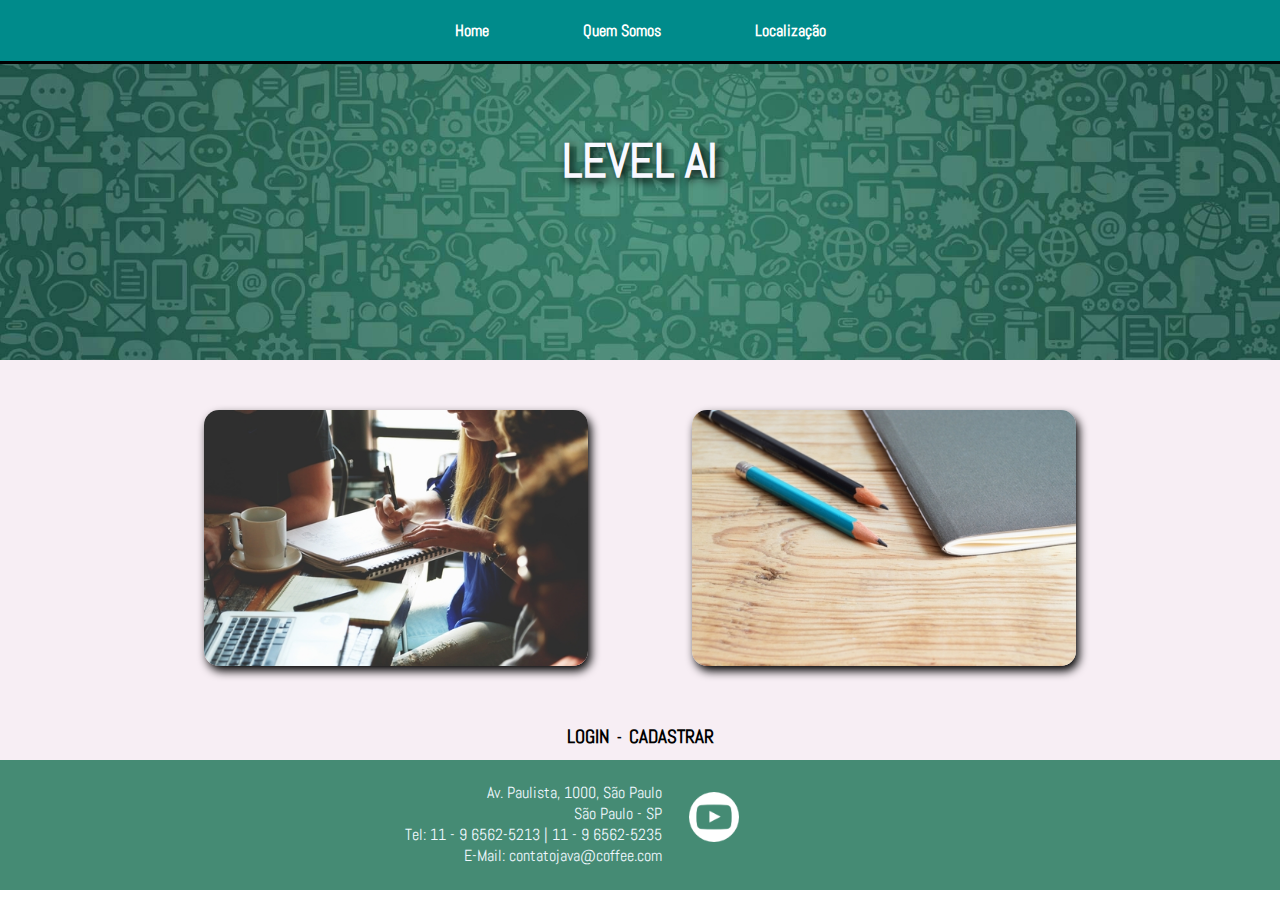
<file: WebContent/index.html>
<!DOCTYPE html>
<html lang="pt-br">
<head>
    <meta charset="UTF-8">
    <meta name="viewport" content="width=device-width, initial-scale=1.0">
    <meta http-equiv="X-UA-Compatible" content="ie=edge">
    <title>FIAP</title>
    <link href="https://fonts.googleapis.com/css?family=Abel|Abril+Fatface|Nanum+Gothic|Pacifico" rel="stylesheet">
    <link rel="stylesheet" href="css/fiap.css">
</head>
<body>
    <header>
        <nav id="superior">
            <ul>
                <li><a href="index.html">Home</a></li>
                <li><a href="quemsomos.html">Quem Somos</a></li>
                <li><a href="localizacao.html">Localização</a></li>
            </ul>
        </nav>
        <h1>LEVEL AI</h1>
    </header>
    <main>
        <div id="imgIndex">
            <img src="img2semestre/study1.png" alt="imagem de alunos">
            <img src="img2semestre/study2.png" alt="imagem de formandos">
        </div>
        <div>
            <button class ="btn-2" onclick="window.location.href = 'form.html';">Login</button> <b>-</b> 
            <button class ="btn-2" onclick="window.location.href = 'account.html';">Cadastrar</button>
            <br>
        </div>
    </main>
    <footer>
        <div id="endereco">
            Av. Paulista, 1000, São Paulo <br>
            São Paulo  - SP <br>
            Tel: 11 - 9 6562-5213 | 11 - 9 6562-5235 <br>
            E-Mail: contatojava@coffee.com
        </div>
        <div>
             <nav id="RedeSocialInferior">
                 <ul>
                    <li><a href="http://www.youtube.com"><img src="img/youtube.png" alt="clique para acessar youtube"></a></li>

                 </ul>
             </nav>
        </div>
    </footer>
</body>
</html>
</file>
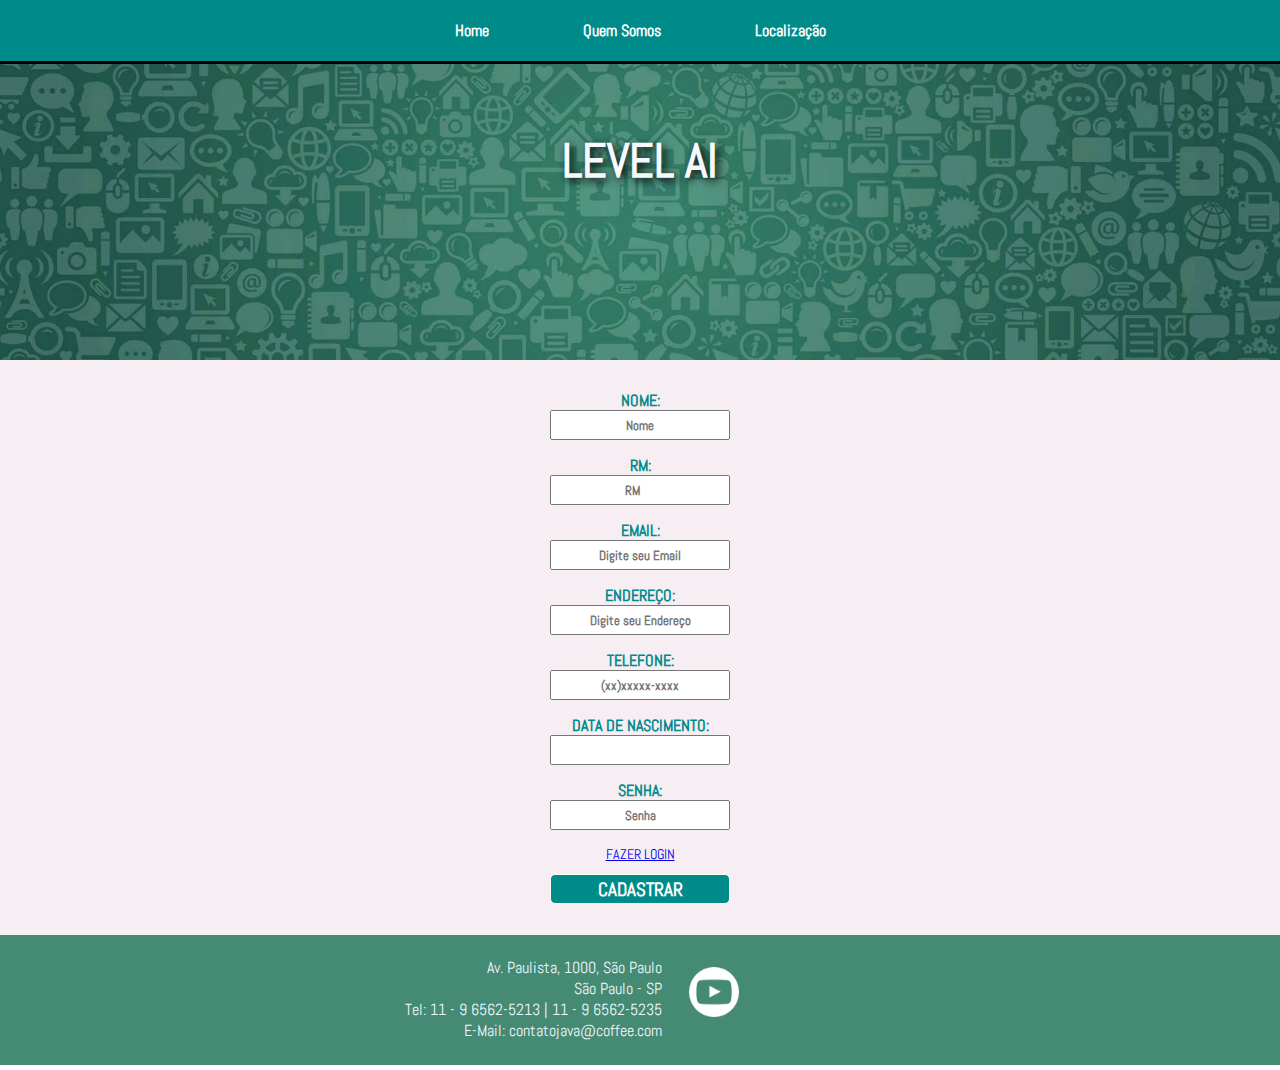
<file: WebContent/account.html>
<!DOCTYPE html>
<html lang="pt-br">
<head>
    <meta charset="UTF-8">
    <meta name="viewport" content="width=device-width, initial-scale=1.0">
    <meta http-equiv="X-UA-Compatible" content="ie=edge">
    
    <title>FIAP</title>

    <link href="https://fonts.googleapis.com/css?family=Abel|Abril+Fatface|Nanum+Gothic|Pacifico" rel="stylesheet">

    <link rel="stylesheet" href="css/fiap.css">
</head>
<body>
    <header>
        <nav id="superior">
            <ul>
                <li><a href="index.html">Home</a></li>
                <li><a href="quemsomos.html">Quem Somos</a></li>
                <li><a href="localizacao.html">Localização</a></li>
            </ul>
        </nav>

        <h1>LEVEL AI</h1>
    </header>
   
    <main class="form_page account">
        <form id="form-registrar" name="formulario" class="activate" method = "post" action = "cadastroServlet">
            <div class="grupo">
                <label for="nome">Nome:</label>
                <input id="nome" name="nome" type="text" placeholder="Nome" class="campo" required="required">
            </div>
            <div class="grupo">
                <label  for="codigo">RM:</label>
                <input id="codigo" name="codigo" type="number"  placeholder="RM" required="required" minlength ="7" maxlength="7">
            </div>
            <div class="grupo">
                <label for="email">Email:</label>
                <input id="email" name="email" type="email" placeholder="Digite seu Email" class="campo" required="required">
            </div>
            <div class="grupo">
                <label for="endereco">Endereço:</label>
                <input id="endereco" name="endereco" type="text" placeholder="Digite seu Endereço" class="campo" required="required">
            </div>
            <div class="grupo">
                <label for="telefone">Telefone:</label>
                <input id="telefone" name="telefone" type="text" placeholder="(xx)xxxxx-xxxx" class="campo" min ="11" required="required">
            </div>
            <div class="grupo">
                <label for="dataNascimento">Data de Nascimento:</label>
                <input type="text" name="dataNascimento" min="01-01-1920" required="required">
            </div>
            <div class="grupo">
                <label for="senha">Senha:</label>
                <input id="senha" name="senha" type="password" placeholder="Senha" class="campo campo-medio" required="required">
            </div>
            <a class="new_account" id="toggle_activate_1" href="/form.html">Fazer login</a>
            <button type="submit" id="sign_up" class="botao bto-principal">Cadastrar</button>
        </form>
    </main>
    <footer>
        <div id="endereco">
            Av. Paulista, 1000, São Paulo <br>
            São Paulo  - SP <br>
            Tel: 11 - 9 6562-5213 | 11 - 9 6562-5235 <br>
            E-Mail: contatojava@coffee.com
        </div>
        <div>
             <nav id="RedeSocialInferior">
                 <ul>
                    <li><a href="http://www.youtube.com"><img src="img/youtube.png" alt="clique para acessar youtube"></a></li>
                 </ul>
             </nav>
        </div>
        
    </footer>
    <script src="js/form.js"></script>
</body>
</html>
</file>
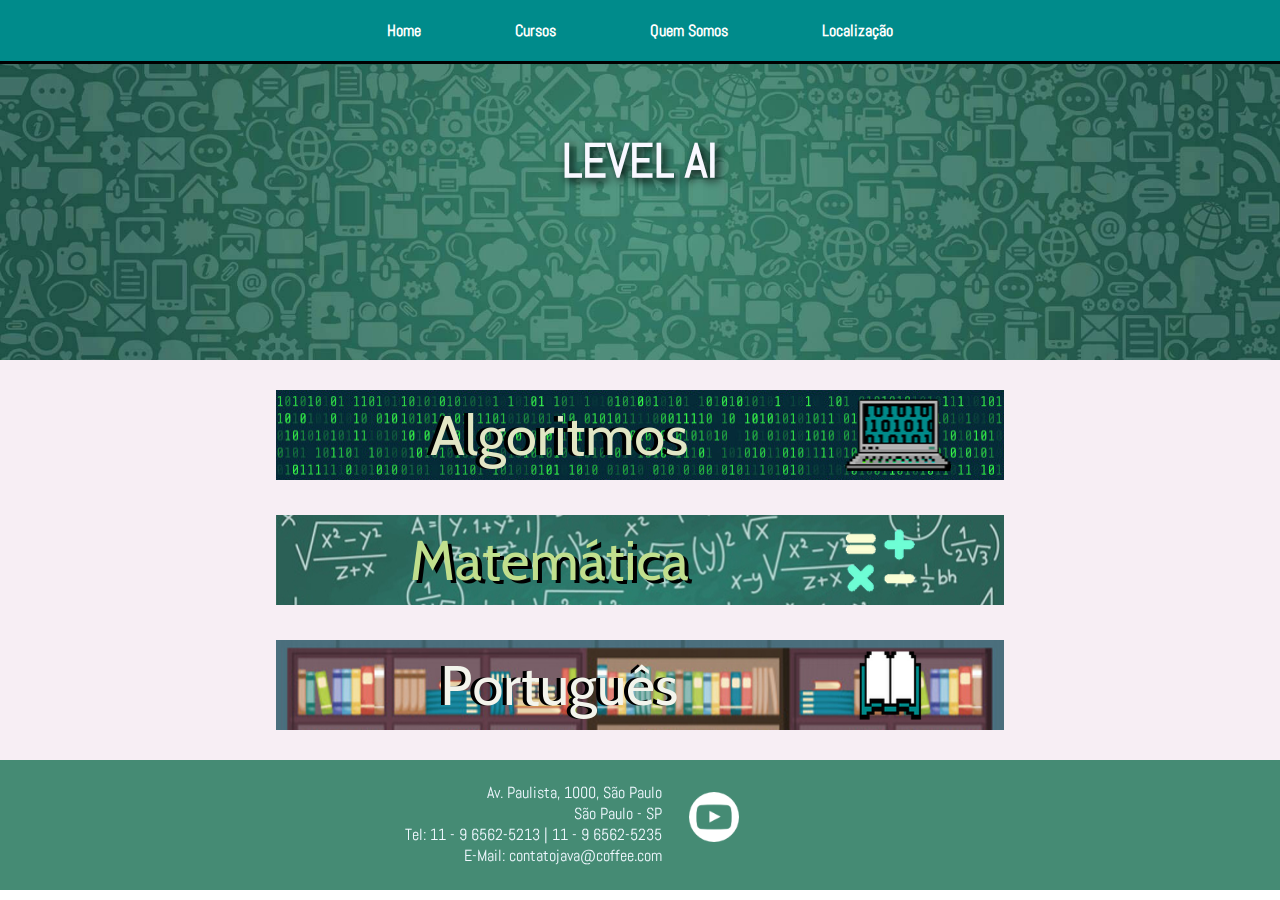
<file: WebContent/cursos.html>
<!DOCTYPE html>
<html lang="pt-br">
<head>
    <meta charset="UTF-8">
    <meta name="viewport" content="width=device-width, initial-scale=1.0">
    <meta http-equiv="X-UA-Compatible" content="ie=edge">
    <title>FIAP</title>
    <link href="https://fonts.googleapis.com/css?family=Abel|Abril+Fatface|Nanum+Gothic|Pacifico" rel="stylesheet">
    <link rel="stylesheet" href="css/fiap.css">
</head>
<body>
    <header>
        <nav id="superior">
            <ul>
                <li><a href="index.html">Home</a></li>
                 <li><a href="cursos.html">Cursos</a></li> 
                <li><a href="quemsomos.html">Quem Somos</a></li>
                <li><a href="localizacao.html">Localização</a></li>
            </ul>
        </nav>

        <h1>LEVEL AI</h1>
    </header>
   
    <main>
    
        <nav id="nivelamento">
                <a href="algoritimos.html">
                <img alt="Algoritmos" src="img2semestre/Algoritmos.png" ></a>
        </nav>
        <nav id="nivelamento">
                    <a href="matematica.html">
                    <img alt="Matematica" src="img2semestre/matematica.png"></a>
        </nav>
        <nav id="nivelamento">
                    <a href="portugues.html">
                    <img alt="Portugues" src="img2semestre/Portugues.png"></a>
        </nav>
    </main>
    <footer>
        <div id="endereco">
            Av. Paulista, 1000, São Paulo <br>
            São Paulo  - SP <br>
            Tel: 11 - 9 6562-5213 | 11 - 9 6562-5235 <br>
            E-Mail: contatojava@coffee.com
        </div>
        <div>
             <nav id="RedeSocialInferior">
                 <ul>
                    <li><a href="http://www.youtube.com"><img src="img/youtube.png" alt="clique para acessar youtube"></a></li>
                 </ul>
             </nav>
        </div>
    </footer>
    <div class="iframe_wrapper">
        <span id="close_form">&#215;</span>
        <!--<iframe class="login_iframe" src="form.html" width="300" height="185" sandbox="allow-top-navigation allow-scripts allow-forms">-->
        <iframe class="login_iframe" src="form.html" width="300" height="200px">
        </iframe>
    </div>
    <script src="js/scripts.js"></script>
</body>
</html>
</file>
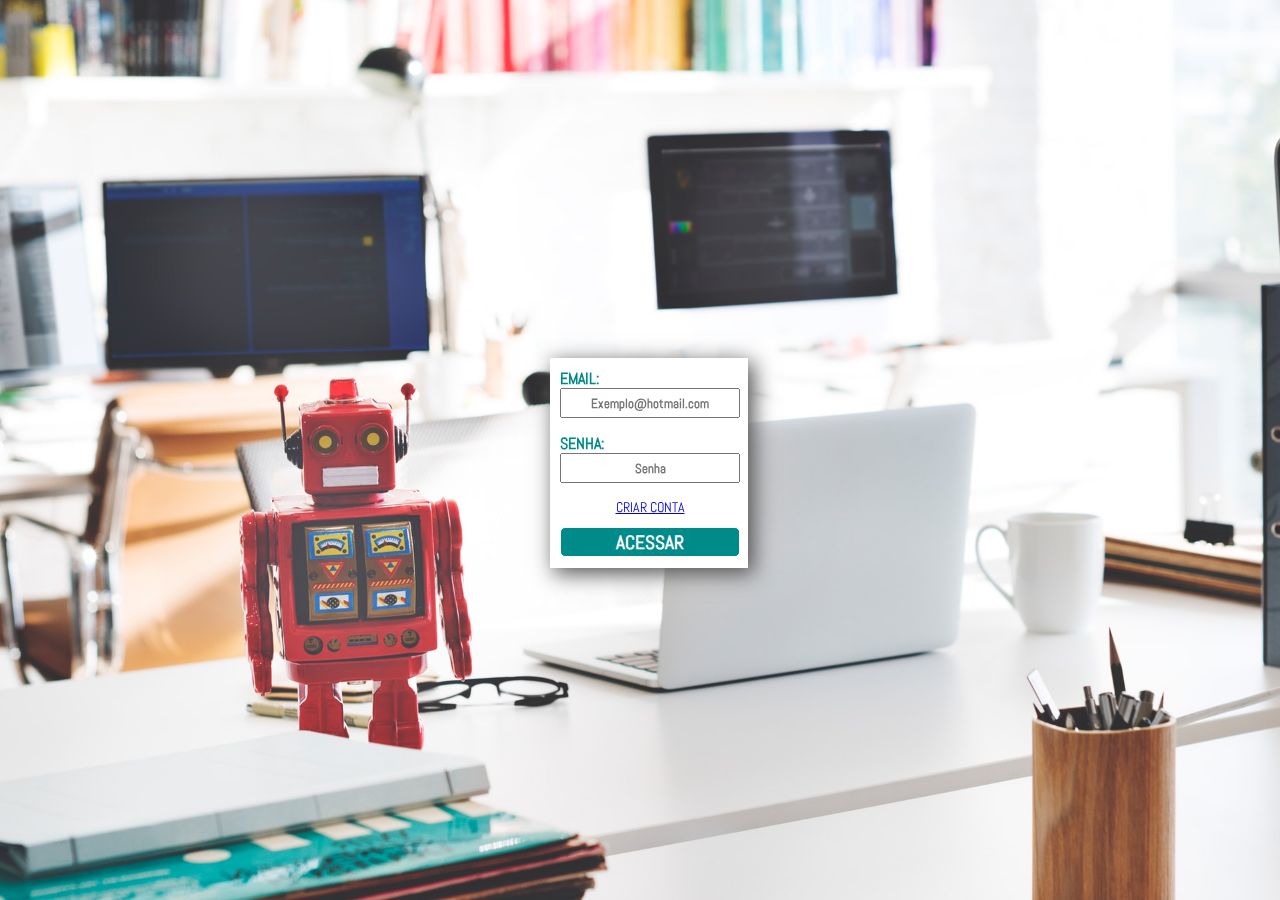
<file: WebContent/form.html>
<!DOCTYPE html>
<html lang="pt-br" class="form_height">
<head>
    <meta charset="UTF-8">
    <meta name="viewport" content="width=device-width, initial-scale=1.0">
    <meta http-equiv="X-UA-Compatible" content="ie=edge">
    <title>FIAP</title>
    <link href="https://fonts.googleapis.com/css?family=Abel|Abril+Fatface|Nanum+Gothic|Pacifico" rel="stylesheet">
    <link rel="stylesheet" href="css/fiap.css">
</head>
<body class="form_page login_body" >
    <form id="form-acessar" name="formulario" method = "post" action = "LoginServlet">
        <div class="grupo">
            <label for="email">Email:</label>
            <input id="email" name="email" type="text" placeholder="Exemplo@hotmail.com" class="campo" required="required">
        </div>
        <div class="grupo">
            <label for="senha">Senha:</label>
            <input id="senha" name="senha" type="password" placeholder="Senha" class="campo campo-medio" required="required">
        </div>
        <a class="new_account" id="new_account" href="account.html">Criar conta</a>
        <button type="submit" id="sign_in" class="botao bto-principal">Acessar</button>
    </form>
    <script src="js/form.js"></script>
</body>
</html>
</file>
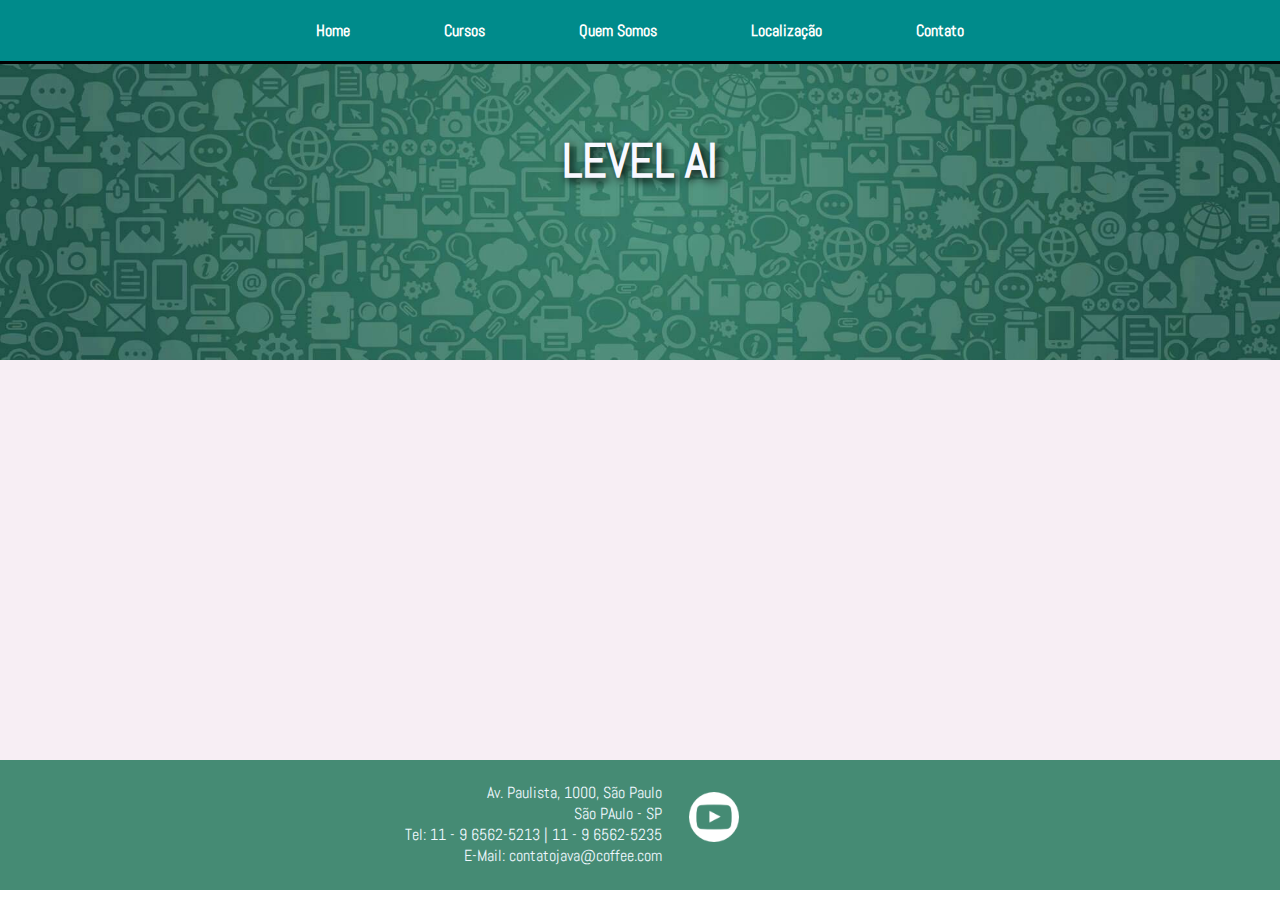
<file: WebContent/layout.html>
<!DOCTYPE html>
<html lang="pt-br">
<head>
    <meta charset="UTF-8">
    <meta name="viewport" content="width=device-width, initial-scale=1.0">
    <meta http-equiv="X-UA-Compatible" content="ie=edge">
    
    <title>FIAP</title>
    <link href="https://fonts.googleapis.com/css?family=Abel|Abril+Fatface|Nanum+Gothic|Pacifico" rel="stylesheet">
    <link rel="stylesheet" href="css/fiap.css">
</head>
<body>
    <header>
        <nav id="superior">
            <ul>
                <li><a href="index.html">Home</a></li>
                <li><a href="cursos.html">Cursos</a></li>
                <li><a href="quemsomos.html">Quem Somos</a></li>
                <li><a href="localizacao.html">Localização</a></li>
                <li><a href="contato.html">Contato</a></li>
            </ul>
        </nav>

        <h1>LEVEL AI</h1>
    </header>
   
    <main>

    </main>
    <footer>
        <div id="endereco">
            Av. Paulista, 1000, São Paulo <br>
            São PAulo  - SP <br>
            Tel: 11 - 9 6562-5213 | 11 - 9 6562-5235 <br>
            E-Mail: contatojava@coffee.com
        </div>
        <div>
             <nav id="RedeSocialInferior">
                 <ul>
                    <li><a href="http://www.youtube.com"><img src="img/youtube.png" alt="clique para acessar youtube"></a></li>
                 </ul>
             </nav>
        </div>
        
    </footer>
</body>
</html>
</file>
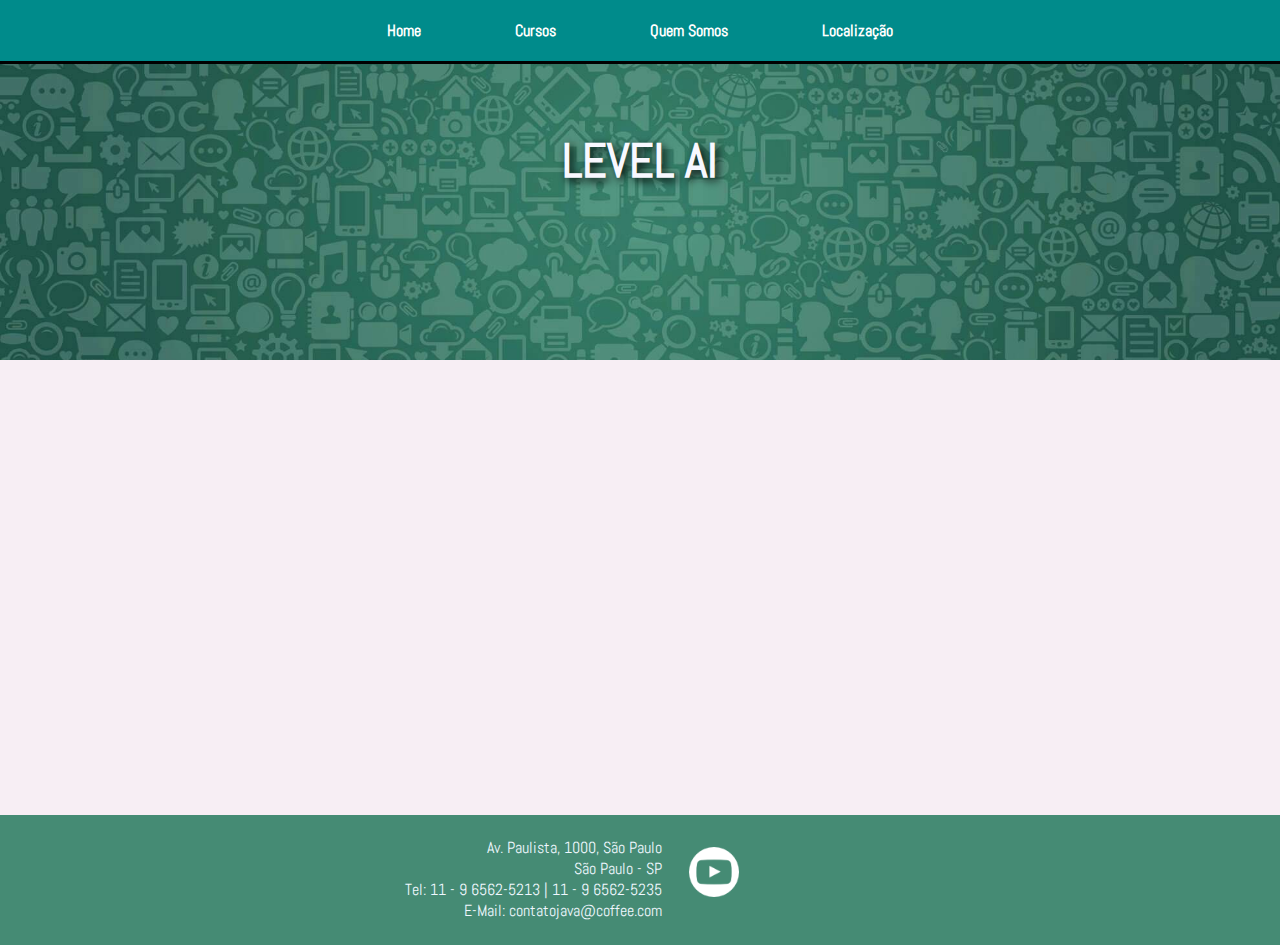
<file: WebContent/localizacao.html>
<!DOCTYPE html>
<html lang="pt-br">
<head>
    <meta charset="UTF-8">
    <meta name="viewport" content="width=device-width, initial-scale=1.0">
    <meta http-equiv="X-UA-Compatible" content="ie=edge">
    
    <title>FIAP</title>

    <link href="https://fonts.googleapis.com/css?family=Abel|Abril+Fatface|Nanum+Gothic|Pacifico" rel="stylesheet">

    <link rel="stylesheet" href="css/fiap.css">
</head>
<body>
    <header>
        <nav id="superior">
            <ul>
                <li><a href="index.html">Home</a></li>
                <li><a href="cursos.html">Cursos</a></li> 
                <li><a href="quemsomos.html">Quem Somos</a></li>
                <li><a href="localizacao.html">Localização</a></li>

            </ul>
        </nav>

        <h1>LEVEL AI</h1>
    </header>
   
    <main>
        <div>
                <iframe src="https://www.google.com/maps/embed?pb=!1m18!1m12!1m3!1d3657.065830118911!2d-46.652983984475675!3d-23.
                566079067652858!2m3!1f0!2f0!3f0!3m2!1i1024!2i768!4f13.1!3m3!1m2!1s0x94ce59c8da0aa315%3A0xd59f9431f2c9776a!2sAv.
                +Paulista+-+Bela+Vista%2C+S%C3%A3o+Paulo+-+SP!5e0!3m2!1spt-BR!2sbr!4v1557792216751!5m2!1spt-BR!2sbr"
                 width="80%" height="450" frameborder="0" style="border:0" allowfullscreen></iframe>
        </div>

    </main>
    <footer>
        <div id="endereco">
            Av. Paulista, 1000, São Paulo <br>
            São Paulo  - SP <br>
            Tel: 11 - 9 6562-5213 | 11 - 9 6562-5235 <br>
            E-Mail: contatojava@coffee.com
        </div>
        <div>
             <nav id="RedeSocialInferior">
                 <ul>
                    <li><a href="http://www.youtube.com"><img src="img/youtube.png" alt="clique para acessar youtube"></a></li>
                   
                </ul>
             </nav>
        </div>
        
    </footer>
</body>
</html>
</file>
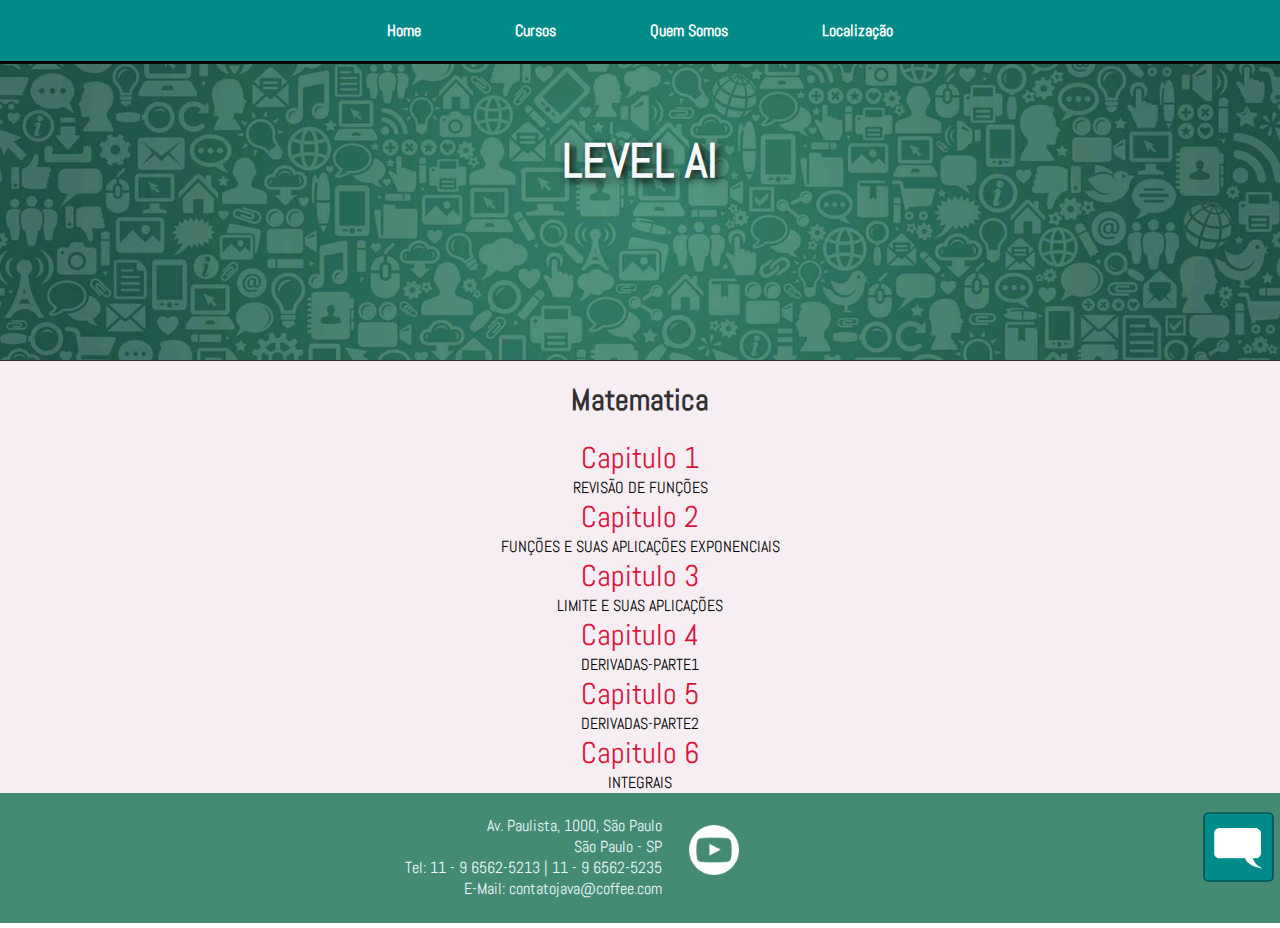
<file: WebContent/matematica.html>
<!DOCTYPE html>
<html lang="pt-br">
<head>
    <meta charset="UTF-8">
    <meta name="viewport" content="width=device-width, initial-scale=1.0">
    <meta http-equiv="X-UA-Compatible" content="ie=edge">
    <title>FIAP</title>
    <link href="https://fonts.googleapis.com/css?family=Abel|Abril+Fatface|Nanum+Gothic|Pacifico" rel="stylesheet">
    <link rel="stylesheet" href="css/fiap.css">
</head>
<body>
    <header>
        <nav id="superior">
            <ul>
                <li><a href="index.html">Home</a></li>
                <!-- <li><a href="cursos.html">Cursos</a></li> -->
                <li><a href="cursos.html">Cursos</a></li>
                <li><a href="quemsomos.html">Quem Somos</a></li>
                <li><a href="localizacao.html">Localização</a></li>
            </ul>
        </nav>

        <h1>LEVEL AI</h1>
    </header>
   
    <main>
        <h2 id="h">Matematica</h2>

        <div id="capitulos">
        <dt>Capitulo 1
                <dd>REVISÃO DE FUNÇÕES</dd>
        </dt>    
        <dt>Capitulo 2
            <dd>FUNÇÕES E SUAS APLICAÇÕES EXPONENCIAIS</dd>
        </dt>
        <dt>Capitulo 3
            <dd>LIMITE E SUAS APLICAÇÕES</dd>
        </dt>
        <dt>Capitulo 4
            <dd>DERIVADAS-PARTE1</dd>
        </dt>
        <dt>Capitulo 5
            <dd>DERIVADAS-PARTE2</dd>
        </dt>
        <dt>Capitulo 6
            <dd>INTEGRAIS</dd>
        </dt>
        </div>
        <div class="chat" style="display: none;">
            <p> ChatBot Level AI </p>
            <button>&otimes;</button>
            <div class="message-container" id="chat_container">
                <span class="chatbot_message">Olá, em que posso ajudar?</span>
            </div>
            <div class="message-input">
                <input onkeypress="return sendMessage(event)" id="user_message" type="text" placeholder="  ----- Olá digite aqui sua pergunta -----">
                <span class="message-input-button-scan">
                        <div>
                                <input class="inputlay" id="botaoenviar" type="image" src="img2semestre/enter2.png" onclick="enviar()" width="24" height="32">
                                <input class="gravar" id="gravarenviar" type="image" src="img2semestre/microfone2.png"onclick="enviargravacao()" width="24" height="32">
                                <input class="parar" id="enviargravacao" type="image" src="img2semestre/stop2.png"  onclick="gravar()" width="24" height="32" style="display:none">
                            </div>
            </div>
        </div>
        <div class="rotate" >
            <img src="img2semestre/chatbot .png" class="chatbot-img" alt="chatbot icon">
        </div>
        <script type="text/javascript">
            var button = document.querySelector(".chat button");
            var content = document.querySelector(".rotate");
            var chat = document.getElementsByClassName("chat")[0];
    
            content.addEventListener("click", function(event) {
                event.preventDefault();
                content.style.display = "none";
                chat.style.display = "block";
            })
    
            button.addEventListener("click", function(event) {
                event.preventDefault();
                content.style.display = "block";
                chat.style.display = "none";
            })
        </script>

    </main>
    <footer>
        <div id="endereco">
            Av. Paulista, 1000, São Paulo <br>
            São Paulo  - SP <br>
            Tel: 11 - 9 6562-5213 | 11 - 9 6562-5235 <br>
            E-Mail: contatojava@coffee.com
        </div>
        <div>
             <nav id="RedeSocialInferior">
                 <ul>
                    <li><a href="http://www.youtube.com"><img src="img/youtube.png" alt="clique para acessar youtube"></a></li>
                 </ul>
             </nav>
        </div>
        
    </footer>
    <script src="js/scripts.js"></script>
</body>
</html>
</file>
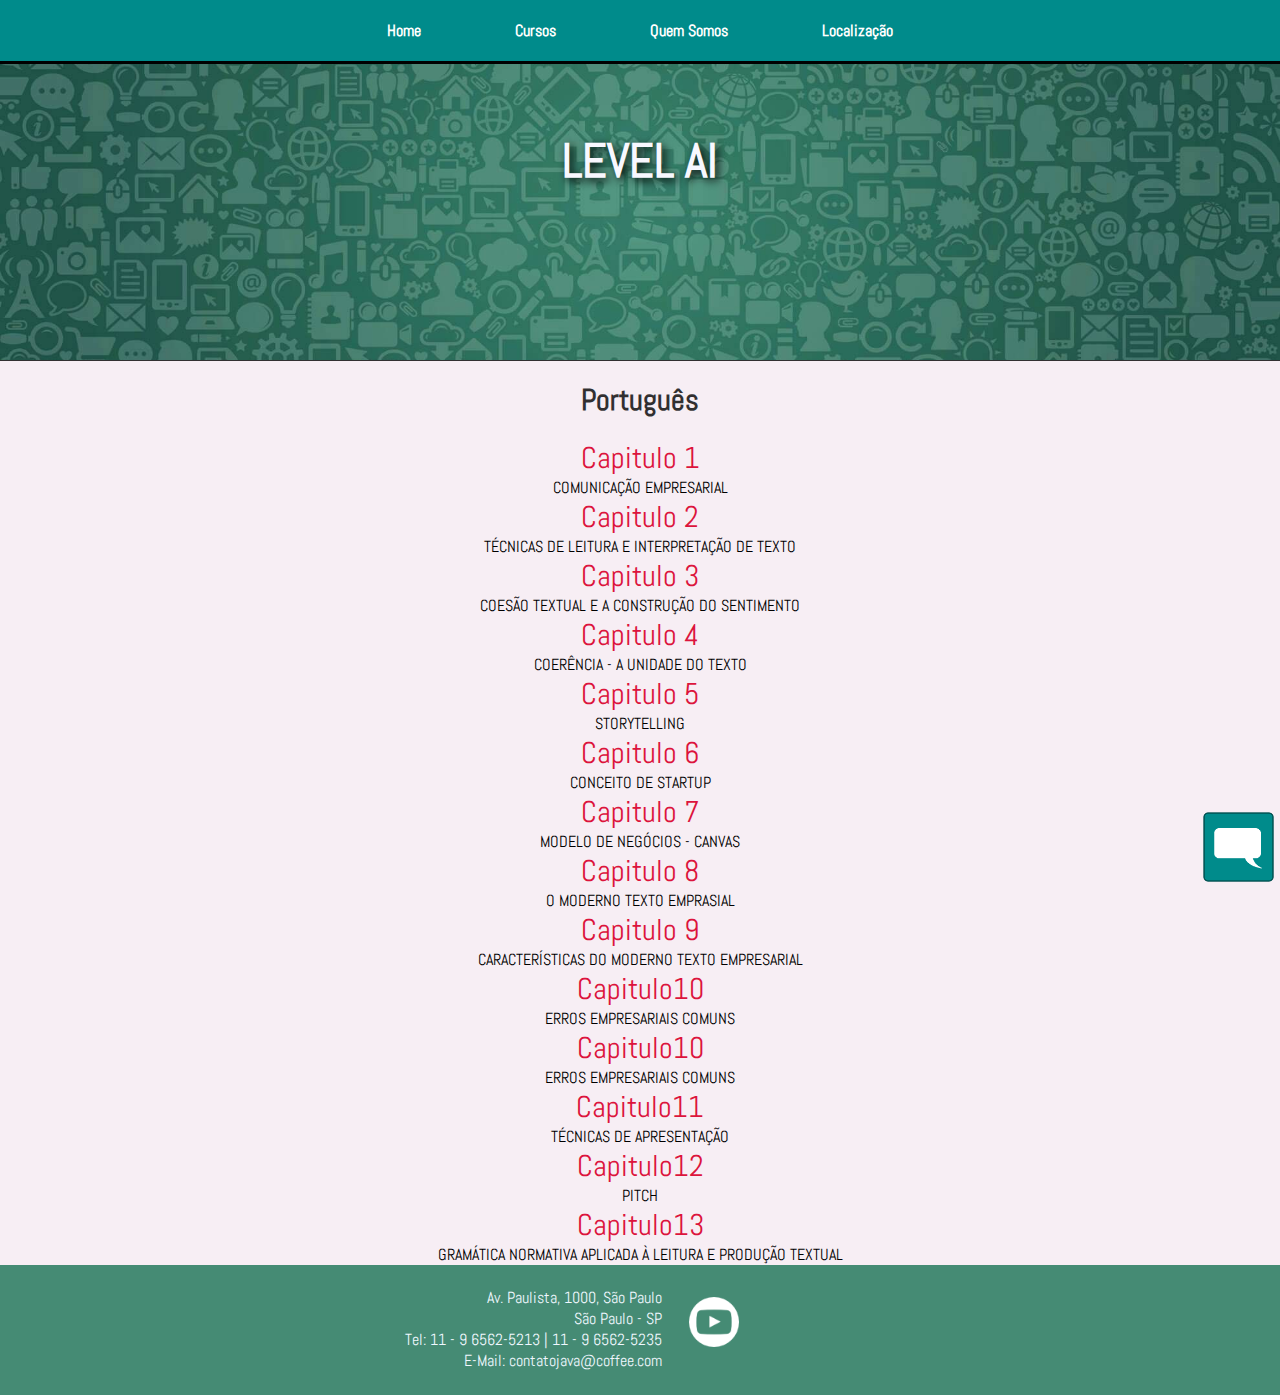
<file: WebContent/portugues.html>
<!DOCTYPE html>
<html lang="pt-br">
<head>
    <meta charset="UTF-8">
    <meta name="viewport" content="width=device-width, initial-scale=1.0">
    <meta http-equiv="X-UA-Compatible" content="ie=edge">
    <title>FIAP</title>
    <link href="https://fonts.googleapis.com/css?family=Abel|Abril+Fatface|Nanum+Gothic|Pacifico" rel="stylesheet">
    <link rel="stylesheet" href="css/fiap.css">
</head>
<body>
    <header>
        <nav id="superior">
            <ul>
                <li><a href="../index.html">Home</a></li>
                <!-- <li><a href="cursos.html">Cursos</a></li> -->
                <li><a href="cursos.html">Cursos</a></li>
                <li><a href="quemsomos.html">Quem Somos</a></li>
                <li><a href="localizacao.html">Localização</a></li>
            </ul>
        </nav>

        <h1>LEVEL AI</h1>
    </header>
   
    <main>
        <h2 id="h">Português</h2>

        <div id="capitulos">
        <dt>Capitulo 1
            <dd>COMUNICAÇÃO EMPRESARIAL</dd>
        </dt>
        <dt>Capitulo 2
            <dd>TÉCNICAS DE LEITURA E INTERPRETAÇÃO DE TEXTO</dd>
        </dt>
        <dt>Capitulo 3
            <dd>COESÃO TEXTUAL E A CONSTRUÇÃO DO SENTIMENTO</dd>
        </dt>
        <dt>Capitulo 4
            <dd>COERÊNCIA - A UNIDADE DO TEXTO</dd>
        </dt>
        <dt>Capitulo 5
            <dd>STORYTELLING</dd>
        </dt>
        <dt>Capitulo 6
            <dd>CONCEITO DE STARTUP</dd>
        </dt>
        <dt>Capitulo 7
            <dd>MODELO DE NEGÓCIOS - CANVAS</dd>
        </dt>
        <dt>Capitulo 8
            <dd>O MODERNO TEXTO EMPRASIAL</dd>
        </dt>
        <dt>Capitulo 9
            <dd>CARACTERÍSTICAS DO MODERNO TEXTO EMPRESARIAL</dd>
        </dt>
        <dt>Capitulo10
            <dd>ERROS EMPRESARIAIS COMUNS</dd>
        </dt>
        </dt>
        <dt>Capitulo10
            <dd>ERROS EMPRESARIAIS COMUNS</dd>
        </dt>
        <dt>Capitulo11
            <dd>TÉCNICAS DE APRESENTAÇÃO</dd>
        </dt>
        <dt>Capitulo12
            <dd>PITCH</dd>
        </dt>
        <dt>Capitulo13
            <dd>GRAMÁTICA NORMATIVA APLICADA À LEITURA E PRODUÇÃO TEXTUAL</dd>
        </dt>
        </div>
        <div class="chat" style="display: none;">
            <p> ChatBot Level AI </p>
            <button>&otimes;</button>
            <div class="message-container" id="chat_container">
                <span class="chatbot_message">Olá, em que posso ajudar?</span>
            </div>
            <div class="message-input">
                <input onkeypress="return sendMessage(event)" id="user_message" type="text" placeholder="  ----- Olá digite aqui sua pergunta -----">
                <span class="message-input-button-scan">
                        <div>
                                <input class="inputlay" id="botaoenviar" type="image" src="img2semestre/enter2.png" onclick="enviar()" width="24" height="32">
                                <input class="gravar" id="gravarenviar" type="image" src="img2semestre/microfone2.png"onclick="enviargravacao()" width="24" height="32">
                                <input class="parar" id="enviargravacao" type="image" src="img2semestre/stop2.png"  onclick="gravar()" width="24" height="32" style="display:none">
                            </div>
            </div>
        </div>
        <div class="rotate" >
            <img src="img2semestre/chatbot .png" class="chatbot-img" alt="chatbot icon">
        </div>
        <script type="text/javascript">
            var button = document.querySelector(".chat button");
            var content = document.querySelector(".rotate");
            var chat = document.getElementsByClassName("chat")[0];
            
            button.addEventListener("click", function(event) {
                event.preventDefault();
                content.style.display = "block";
                chat.style.display = "none";
            })
            content.addEventListener("click", function(event) {
                event.preventDefault();
                content.style.display = "none";
                chat.style.display = "block";
            })
    
        </script>

    </main>
    <footer>
        <div id="endereco">
            Av. Paulista, 1000, São Paulo <br>
            São Paulo  - SP <br>
            Tel: 11 - 9 6562-5213 | 11 - 9 6562-5235 <br>
            E-Mail: contatojava@coffee.com
        </div>
        <div>
             <nav id="RedeSocialInferior">
                 <ul>
                    <li><a href="http://www.youtube.com"><img src="img/youtube.png" alt="clique para acessar youtube"></a></li>
                 </ul>
             </nav>
        </div>
        
    </footer>
    <script src="js/scripts.js"></script>
</body>
</html>
</file>
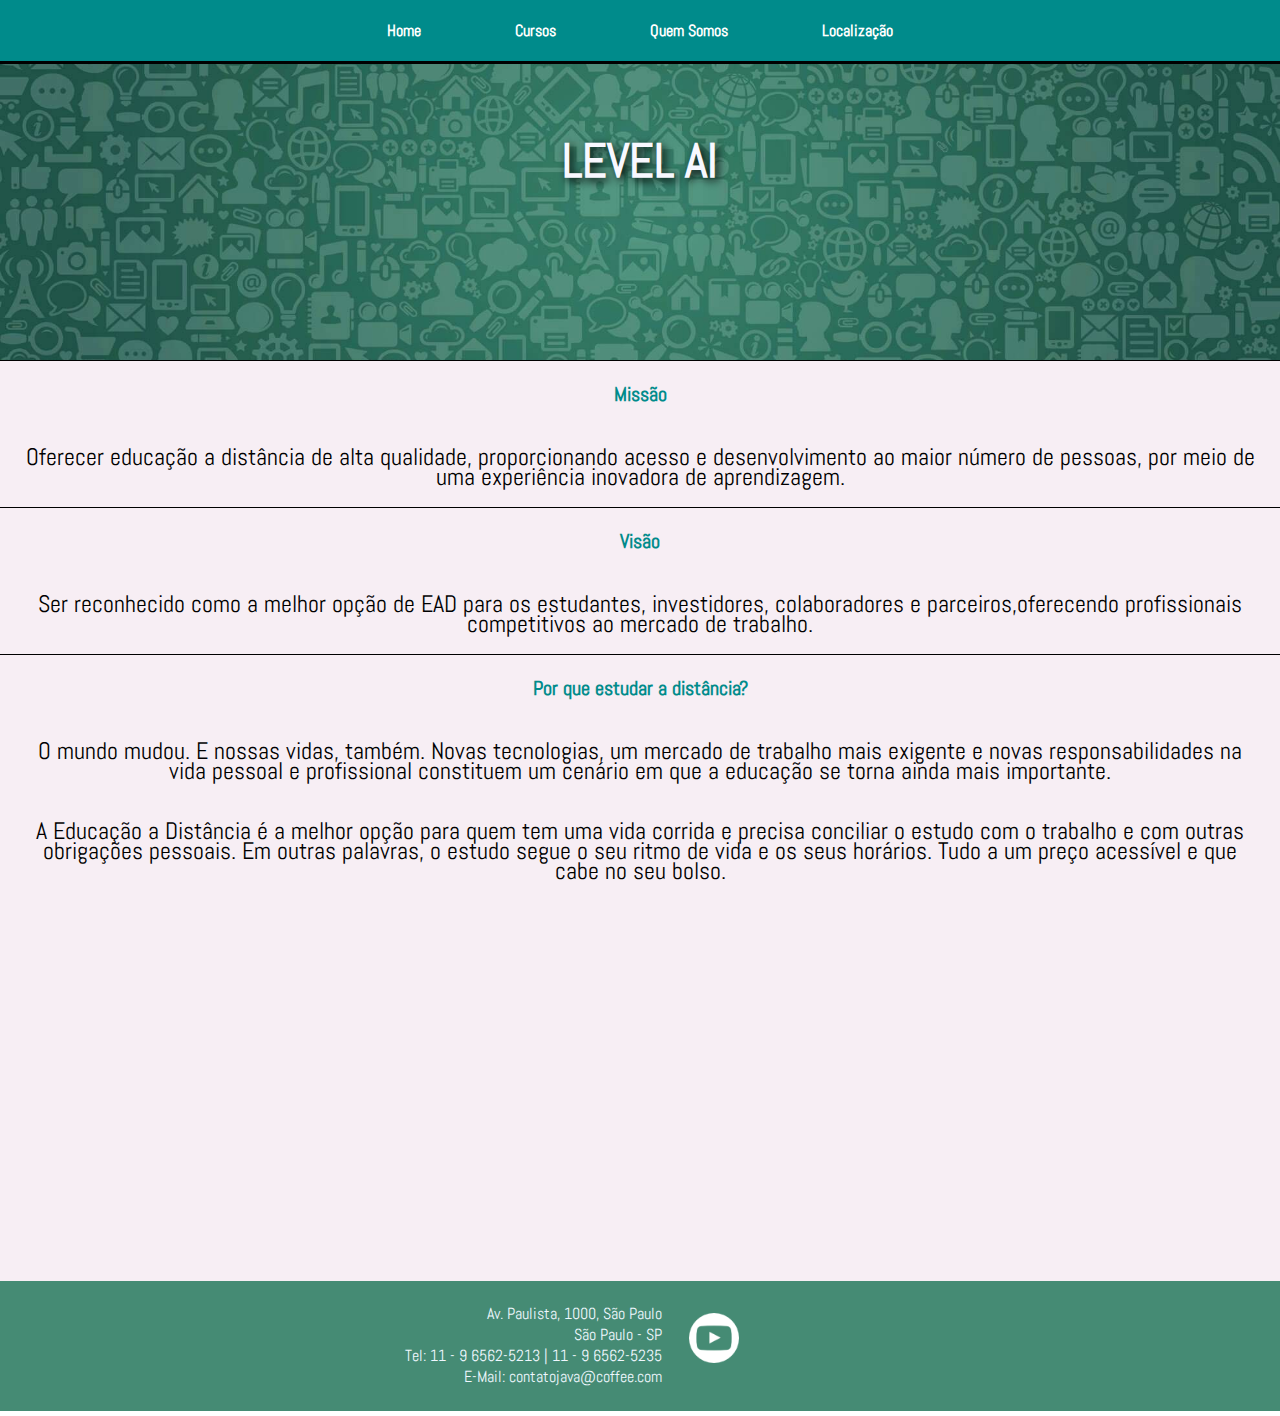
<file: WebContent/quemsomos.html>
<!DOCTYPE html>
<html lang="pt-br">
<head>
    <meta charset="UTF-8">
    <meta name="viewport" content="width=device-width, initial-scale=1.0">
    <meta http-equiv="X-UA-Compatible" content="ie=edge">
    
    <title>FIAP</title>
    <link href="https://fonts.googleapis.com/css?family=Abel|Abril+Fatface|Nanum+Gothic|Pacifico" rel="stylesheet">
    <link rel="stylesheet" href="css/fiap.css">
</head>
<body>
    <header>
        <nav id="superior">
            <ul>
                <li><a href="../index.html">Home</a></li>
                 <li><a href="cursos.html">Cursos</a></li> 
                <li><a href="quemsomos.html">Quem Somos</a></li>
                <li><a href="localizacao.html">Localização</a></li>
            </ul>
        </nav>

        <h1>LEVEL AI</h1>
    </header>
   
    <main class="quemsomos_main">
        <div>
        <h2 class="h2">Missão</h2>

        <p>Oferecer educação a distância de alta qualidade, proporcionando acesso e desenvolvimento ao 
            maior número de pessoas, por meio de uma experiência inovadora de aprendizagem.
        </p>

        <h2 class="h2">Visão</h2>

        <p>Ser reconhecido como a melhor opção de EAD para os estudantes, investidores, colaboradores 
            e parceiros,oferecendo profissionais competitivos ao mercado de trabalho.
        </p>

        <h2 class="h2">Por que estudar a distância?</h2>

        <p>O mundo mudou. E nossas vidas, também. Novas tecnologias, um mercado de trabalho mais exigente 
            e novas responsabilidades na vida pessoal e profissional constituem um cenário em que a educação 
            se torna ainda mais importante.
        </p>
        <p>A Educação a Distância é a melhor opção para quem tem uma vida corrida e precisa conciliar o
             estudo com o trabalho e com outras obrigações pessoais. Em outras palavras, o estudo segue 
             o seu ritmo de vida e os seus horários. Tudo a um preço acessível e que cabe no seu bolso.</p>
        </div>
        <div id="videos">
            <iframe width="560" height="315" src="https://www.youtube.com/embed/TQhnxOORsjk"
            frameborder="0" allow="accelerometer; autoplay; encrypted-media; gyroscope; picture-in-picture" allowfullscreen></iframe>

            <iframe width="560" height="315" src="https://www.youtube.com/embed/0MdFE9Xz76s"
             frameborder="0" allow="accelerometer; autoplay; encrypted-media; gyroscope; picture-in-picture" allowfullscreen></iframe>
        </div>


    </main>
    <footer>
        <div id="endereco">
            Av. Paulista, 1000, São Paulo <br>
            São Paulo  - SP <br>
            Tel: 11 - 9 6562-5213 | 11 - 9 6562-5235 <br>
            E-Mail: contatojava@coffee.com
        </div>
        <div>
             <nav id="RedeSocialInferior">
                 <ul>
                    <li><a href="http://www.youtube.com"><img src="img/youtube.png" alt="clique para acessar youtube"></a></li>
                 </ul>
             </nav>
        </div>
        
    </footer>
</body>
</html>
</file>
<file: WebContent/css/fiap.css>
*{
    font-family: 'Abel', sans-serif;
    margin: 0;
    padding: 0;
    box-sizing: border-box;
}

body{
    display: grid;
    grid-template-columns: auto;
    grid-template-rows:40vh auto 15vh;
    grid-template-areas: "header" "main" "footer";
}

header{
    background-image: url("img2semestre/back.png"); 
    background-position: 0 -200px;
    transition-duration: 18s;
    width: 100%;
    height: 100%;
    background-size: cover;
    background-repeat: no-repeat;
    z-index: 100;
}

main{
    background-color: rgba(241, 225, 236, 0.568);
    grid-area: "main";
    min-height: 400px;
}

footer{
    display:inline-flex;
    padding: 22px;
    height: 130px;
    background-color:#458B74;
    grid-area: "footer"
}

header #superior{
    background-color: #008B8B;
    font-weight: bold;
    left: 0;
    border-bottom: black 3.2px solid;
    padding-bottom: 20px;
    padding-top: 20px;
    position: fixed;
    text-align: center;
    top: 0;
    width: 100%;
    z-index: 1000;
}
  
header #superior li{
    display: inline-block;
    margin-left: 45px;
    margin-right: 45px;
}

header #superior li a{
    color: white;
    text-decoration: none;
}

header #superior li a:hover{
    color:black;
    text-decoration: underline;
}

header h1{
    padding-top: 130px;
    text-align: center;
    text-shadow: 3px 3px 8px black;
    color:#F8F8FF;
    font-size: 48px;
    font-weight: bold;
}

header #RedeSocialSuperior {
    text-align: right;
    padding-top: 30px;
    margin-right: 60px    
}

header #RedeSocialSuperior li{
    display: inline-block;
    margin-left: 10px;
    margin-right: 10px;
}

header #RedeSocialSuperior li a img{
    width: 30px;
    height: 30px;
}

footer #endereco{
    color: aliceblue;
    text-align: right;
    width: 50vw;
}

footer #RedeSocialInferior{
    padding-top: 10px;
    padding-left: 20px;
    width: 40vw;   
}

footer #RedeSocialInferior li{
    display: inline-block;
    margin-left: 7px;
    margin-right: 7px;
}

footer #RedeSocialInferior li a img{
    width: 50px;
    height: 50px;
}

/*############# formatacao da index ################*/
main h2{
    font-size: 20px;
    border-top: 1px solid black;
    text-align: center;
    padding: 20px;
    text-decoration:none;
}

main h3{
    font-size: 15px;
    text-align: center;
    padding: 20px;

}
main p{
    font-size: 149%;
    text-align: center;
    line-height: 20px;
    padding: 20px;

}
main #imgIndex img{
    border-radius: 15px;
    box-shadow: 3px 5px 10px;
    cursor: pointer;
    height: auto;
    margin: 50px;
    transition: ease 1s;
    width: 30vw;
}
main #imgIndex img:hover{
    border-radius: 5px;
    opacity: 1;
    transform: scale(1.3);
}
main div{
    text-align: center;
}

/*############# Formatação cursos ###################*/
.algoritmo-materia{
    background-image: url(img2semestre/algoritmo.png);
}
main #linha {
    display: inline-flex;
}
main #linha #item{
    width: 23%;
    margin: 0.8%;
    border: 4px double silver;
    padding: 0.3%;
}
main #linha #item img{
    width: 100%;
    

}

/*########### Formatação nivelamento #############*/
main #nivelamento{
    text-align: center;
    padding-top: 30px;
}
main #nivelamento li{
    display: inline-block;
    margin-left: 50px;
}
main #nivelamento li a img{
    height: 9vw;
    margin:5px;
    transition: ease 1s;    
    width: 12vw;   
}


main #h2{
    text-align: center;
    font-size: 24px;
    text-decoration: none;
}
/*############### Formatação Algoritmos #############*/
main #h{
    font-size: 30px;
    text-decoration: none;
    text-shadow: red;
    opacity: 0.8;
}


main #capitulos dt{
    color: crimson;
    text-align: center;
    font-size: 30px;
}
main #capitulos dt dd{
    text-align: center;
    font-size: 25px;
} 
/* ############ Formatação quem somos ############ */
.h3{
    border-top: #000 1px solid;
}    
main #videos{
    margin: 30px;
}
.quemsomos_main h2{
    color: #008B8B;
}

.quemsomos_main h3{
    color: #008B8B;
}

/*################ Formatação chatbot ##############*/
.chat {
    display: inline-block;
    border-radius: 5px;
    width: 380px;
    height: 350px;
    background-color:#007373;
    position: fixed;
    right: 2%;
    bottom: 2%;  
}

/*
.chat {
	border-radius: 5px;
	box-shadow: 0 0 6px #B2B2B2;
	display: block;
	padding: 10px 18px;
	position: relative;
	vertical-align: top;
}
*/

.chat-message{
	border-radius: 5px;
	box-shadow: 0 0 6px #B2B2B2;
	display: block;
	padding: 10px 18px;
	position: relative;
	vertical-align: top;
}
.chat p {
    font-style: italic;
    color: #fff;
    margin-left: 7px;
    display: inline-block;
}

.chat button {
    cursor: pointer;
    color: #fff;
    float: right;
    margin-right: 7px;
    margin-top: 3px;
    background-color: transparent;
    font-weight: bolder;
    border: none;
}

.message-container {
    width: 95%;
    height: 60%;
    margin: 0 auto;
    /* background-image:url(../img/bot.jpg); */
    background-color: #fff;
    padding: 3px;
    overflow: auto;
}
.message-container span{
    color: #313031;
    display: block;
    font-size: 17px;
    text-align: left;
    width: 100%;
    font-weight: bold;
}

  .message-container .chatbot_message {
	display: block;
	background: #3395d6;
	color: white;
	float: left;
	clear: both;
	margin: 5px 20px 15px 45px;
}

.message-container .chatbot_message:after {
	content: '';
	position: absolute;
	left: 0;
	top: 50%;
	width: 0;
	height: 0;
	border: 20px solid transparent;
	border-right-color: #3395d6;
	border-left: 0;
	border-top: 0;
	margin-top: -10px;
	margin-left: -20px;
}
.message-container img{
    text-align: center;
    opacity: 0.9;
}

.message-input {
    width: 95%;
    height: 10%;
    margin: 3px auto;
    background-color: #879287;
}

#user_message{
    text-align: left;
}
#user_message::placeholder{
    
    text-align: center
}

.message-input input[type=text] {
    color:#000000;
    width: 100%;
    height: 100%;
    border: none;
    padding-left: 2px;
    font-weight: bold;
}

.inputlay {
    float: right;
    display: block;
}

.gravar{
    float: right;
}
.parar{
    float: right;
}
/*############# Formatação do bot ##########*/

.chatbot-img{
    max-width: 5.5%;
    position: fixed;
    top: auto;
    left: 94%;
    display: inline-block;
    border-radius: 5px;
    bottom: 2%;
    
}

  
  .bot {
	display: block;
	background: #3395d6;
	color: white;
	float: left;
	clear: both;
	margin: 5px 20px 15px 45px;
}

.bot:after {
	content: '';
	position: absolute;
	left: 0;
	top: 50%;
	width: 0;
	height: 0;
	border: 20px solid transparent;
	border-right-color: #3395d6;
	border-left: 0;
	border-top: 0;
	margin-top: -10px;
	margin-left: -20px;
}

.me {
	display:block;
	clear: both;
	background: #EEE7E0;
	color: black;
	float: right;
	margin: 5px 45px 15px 20px;
}

.me:after {
	content: '';
	position: absolute;
	right: 0;
	top: 50%;
	width: 0;
	height: 0;
	border: 20px solid transparent;
	border-left-color: #EEE7E0;
	border-right: 0;
	border-top: 0;
	margin-top: -10px;
	margin-right: -20px;
}

/* ###################### Form ####################### */
.iframe_wrapper{
    background: rgba(0,0,0,.6);
    display: block;
    height: 100vh;
    opacity: 0;
    position: absolute;
    width: 100%;
    z-index: -1;
}
.iframe_wrapper.activate{
    opacity: 1;
    z-index: 101;
}
.login_iframe {
    border: 1px solid #640046;
    left: calc(50% - 150px);
    position: relative;
    transition: ease-in opacity 200ms;
    transform: translateY(-50%);
    top: 50%;
    width: 0;
}

.login_iframe{
    opacity: 1;
    width: 300px;
}


/*Botao */

.menu.effect-13 ul li a {
    border-radius: 5px;
    box-shadow: 0 2px 2px rgba(0,0,0,.2) inset, 0 0 0 rgba(0,0,0,0);
    margin: 0 10px;
}
.menu.effect-13 ul li a:hover {
    box-shadow: 0 0 0 rgba(0,0,0,0) inset,
        0 2px 2px rgba(0,0,0,.1),
        0 4px 4px rgba(0,0,0,.1),
        0 8px 8px rgba(0,0,0,.1);
}
.menu.effect-13 ul li a:active {
    background: rgba(0,0,0,.02);
    box-shadow: 0 -2px 2px rgba(0,0,0,.1) inset, 0 0 0 rgba(0,0,0,0);
}

.form_height{
    height: 100%;
}

.form_page {
    display: flex;
    flex-wrap: wrap;
    overflow: hidden;
    width: 100%;
    height: 100%;
}

.login_body{
    
    background: url(img2semestre/login.png);
    background-repeat: no-repeat;
    background-size: 100%;
    background-position: center;
}

.form_page form{
    align-items: center;
    display: flex;
    flex-wrap: wrap;
    height: auto;
    justify-content: space-around;
    flex-direction: column;
    padding: 10px 0;
    width: 100%;
}
#close_form{
    color: #640046;
	cursor: pointer;
    font-weight: bold;
    left: calc(50% + 140px);
    position: relative;
    top: calc(50% - 270px);
    z-index: 102;
}
.form_page label, .form_page input, .form_page button{
    font-weight: bold;
    height: 30px;
    width: 180px;
}
.form_page label{
    color: #008B8B;
    display: block;
    height: 20px;
    text-transform: uppercase;
}
.form_page .float_input{
    position: absolute;
    right: 0;
    top: 0;
}
.form_page .anchor{
    position: relative;
}
.form_page button{
    background: #008B8B;
    border: 1px solid #fff;
    color: #fff;
    cursor: pointer;
    text-transform: uppercase;
}
.form_page input{
    text-align: center;
}
.form_page .grupo{
    margin-bottom: 15px;
}
.form_page .new_account{
    font-size: 14px;
    margin-bottom: 10px;
    text-transform: uppercase;
}
.form_page.account{
    padding: 20px 0;
}

.form_page.account form{
    opacity: 0;
    height: 0;
    transition: ease-out opacity 200ms width 0s;
    width: 0;
}
.form_page.account form.activate{
    opacity: 1;
    height: auto;
    width: 100%;
}

#form-acessar{
    
        width: 198px;
        margin-top: -92px;
        top: 50%;
        position: fixed;
        left: 50%;
        margin-left: -90px;
        padding: 10px;
        background-color: #fff;
        box-shadow: 5px 5px 20px 1px #555;
    
}
/*botao */

  button,
button::after {
  -webkit-transition: all 0.3s;
	-moz-transition: all 0.3s;
  -o-transition: all 0.3s;
	transition: all 0.3s;
}

button {
  background: none;
  border: 1px #fff;
  border-radius: 5px;
  color: rgb(0, 0, 0);
  font-size: 1.2em;
  font-weight: bold;
  margin: 1px auto;
  padding: 2px 3px;
  position: relative;
  text-transform: uppercase;
}

button::before,
button::after {
  background: #fff;
  content: '';
  position: absolute;
  z-index: -1;
}

button:hover {
  background-color: #007373 ;
  box-shadow: inset;
  box-shadow: inset 0px 3px 15px 5px #555;
}
  
  .btn-2::after {
    height: 50%;
    left: 0;
    top: 0;
    width: 0;
  }
  .btn-2:hover{
    color: #008B8B;  
    background-color: transparent !important;
      box-shadow: none !important;
  }
  .btn-2:hover:after {
    width: 50%;
  }
</file>
